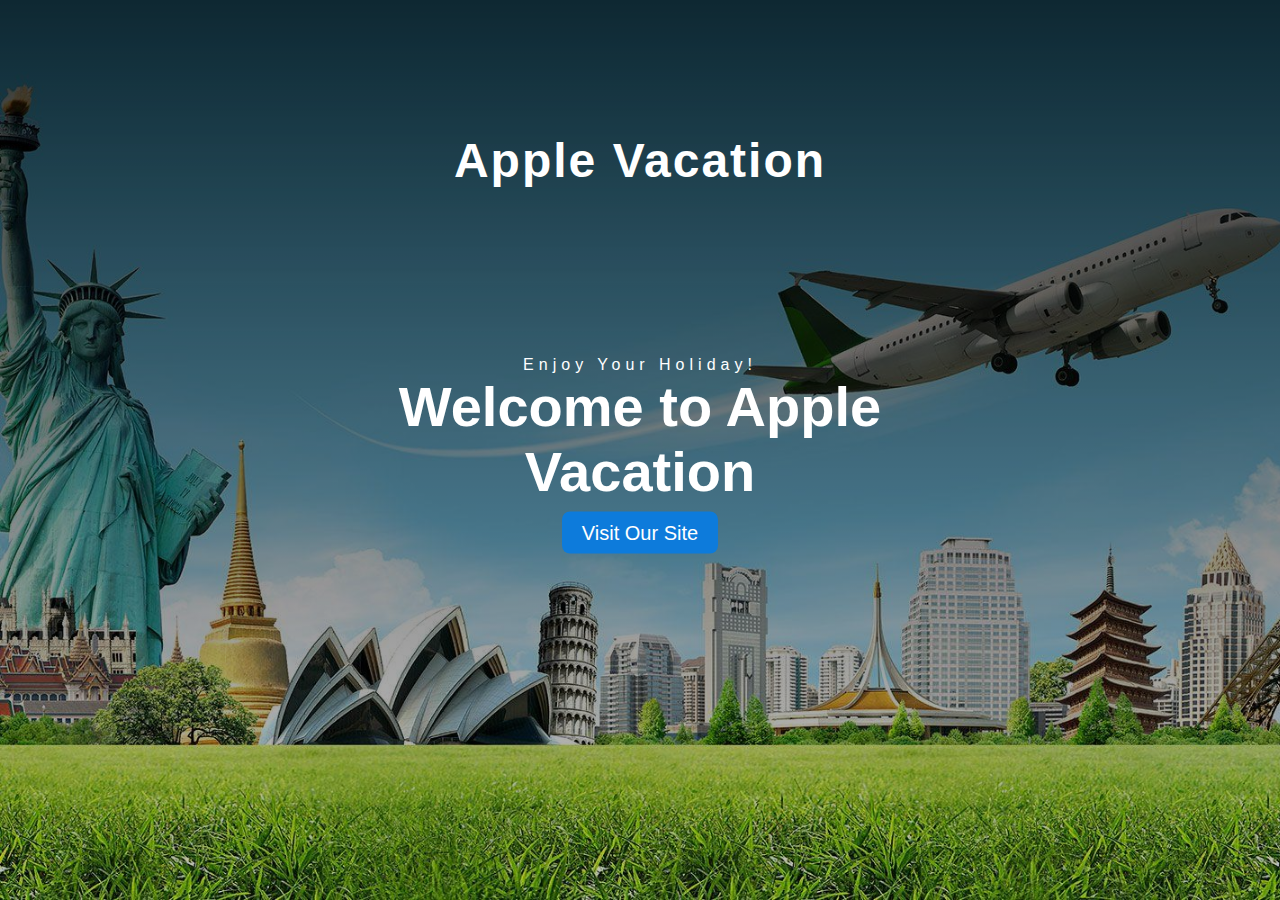
<file: index.html>
<!DOCTYPE html>
<html>
<head>
<title>Welcome Page</title>
<style type="text/css">
  *{padding: 0; 
    margin: 0; 
    box-sizing: border-box;
  } 

  header{
    width: 100%;
    height: 100vh;
    background: linear-gradient(rgba(0,0,0,0.8), rgba(0,0,0,0.2)), url('pagepic/img.jpg'); 
    background-size: cover;
    font-family: sans-serif;

  }
  nav{
    width: 100%;
    height: 100px;
    color: white;
    display: flex;
    justify-content: space-around;
    align-items: center;
  }

  .logo{
    padding-top: 220px;
    font-size: 3em;
    letter-spacing: 2px;
    font-weight: bold;
  }

  .menu a{
    text-decoration: none;
    color: white;
    padding: 10px 20px;
    font-size: 20px;
    position: relative;
  }

  .menu a:before{
    content: '';
    position: absolute;
    top: 0;
    left: 0;
    width: 0%;
    height: 100%;
    border-bottom: 2px solid rgb(13, 117, 222);
    transition: 0.4s linear;
  }



  .admin a:hover{
    background: transparent;
    border: 1px solid rgb(15, 54, 180);
    transition: 0.4s;
  }

  .h-txt{
    max-width: 650px; 
    position: absolute;
    top: 50%;
    left: 50%;
    transform: translate(-50%, -50%);
    text-align: center;
    color: white;
  }

  .h-txt span {
    letter-spacing: 5px;  
  }

  .h-txt h1{
    font-size: 3.5em;
  }

  .h-txt a{
    text-decoration: none;
    background: rgb(13, 123, 219);
    color: white;
    padding: 10px 20px;
    font-size: 20px;
    border-radius: 8px;
    transition: 0.4s;
  }
  .h-txt a:hover{
    background: transparent;
    border:1px solid rgb(13, 123, 219);
  }
    
</style>
</head>
<body>
<header>
  <nav>
    <div class="logo">
      Apple Vacation
    </div>
    
    
  </nav>
  <section class="h-txt">
    <span>Enjoy Your Holiday!</span>
    <h1>Welcome to Apple Vacation</h1> 

    <br>
    <a href="welcome.html">Visit Our Site</a>

  </section>
  
</header>
</body>
</html>
</file>
